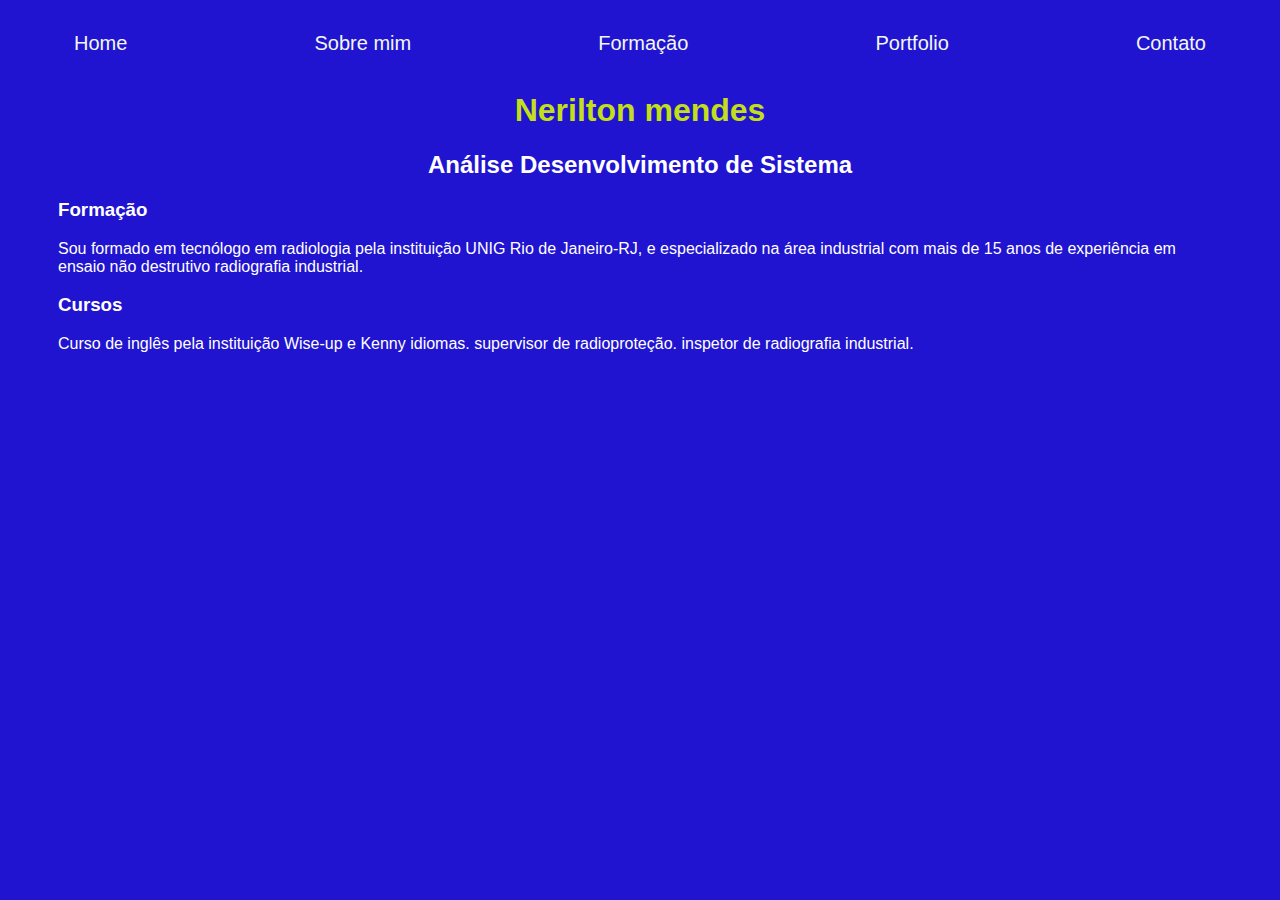
<file: formacao.html>
<!DOCTYPE html>
<html lang="en">

<head>
    <meta charset="UTF-8">
    <meta http-equiv="X-UA-Compatible" content="IE=edge">
    <meta name="viewport" content="width=device-width, initial-scale=1.0">
    <title>Nerilton mendes</title>
    <link rel="stylesheet" href="index.css">
</head>
<!-- Este é o menu de navegação que estará presente em todas as páginas -->
<body>
    <div class="container">
        <nav>
            <ul>
                <li>
                    <a href="index.html">Home</a>
                </li>
                <li>
                    <a href="sobre mim.html">Sobre mim</a>
                </li>
                <li>
                    <a href="formacao.html">Formação</a>
                </li>
                <li>
                    <a href="portfolio.html">Portfolio</a>
                </li>
                <li>
                    <a href="contato.html">Contato</a>
                </li>
            </ul>
        </nav>

        <header>
            <div class="center">
                
            <h1>Nerilton mendes</h1>
            <h2>Análise Desenvolvimento de Sistema</h2>
        </header>

        <main>
            
            <section>
                <h3>Formação</h3>
                <p>
                    Sou formado em tecnólogo em radiologia pela instituição UNIG Rio de Janeiro-RJ, e especializado na área industrial com mais de 15 anos de experiência em ensaio não destrutivo radiografia industrial.

                </p>
            </section>
            <section>
                <h3>Cursos</h3>
                <p>
                    Curso de inglês pela instituição Wise-up e Kenny idiomas.
                    supervisor de radioproteção.
                    inspetor de radiografia industrial.
                </p>
            </section>
        </main>

        
    </div>

</body>

</html>
</file>
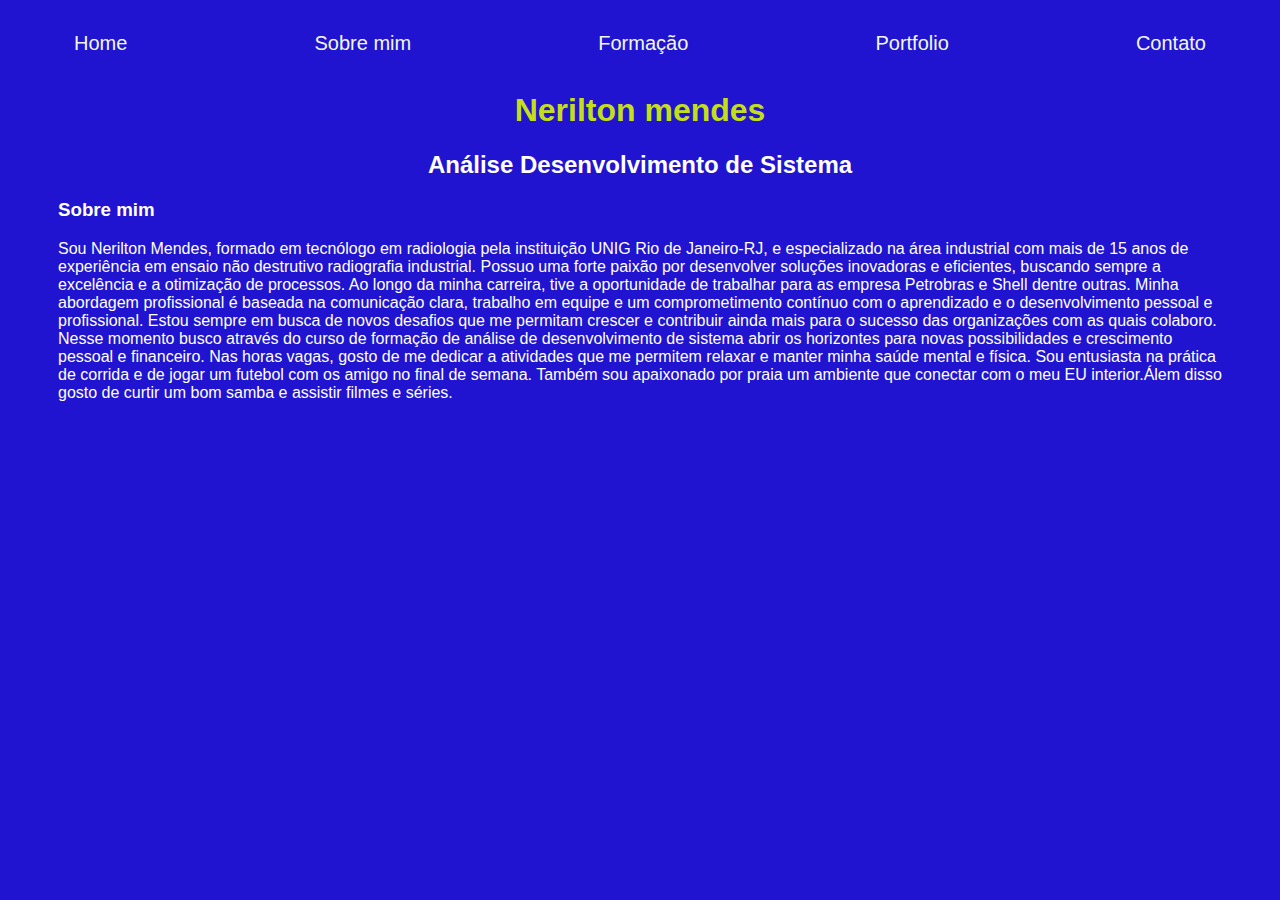
<file: sobre mim.html>
<!DOCTYPE html>
<html lang="en">

<head>
    <meta charset="UTF-8">
    <meta http-equiv="X-UA-Compatible" content="IE=edge">
    <meta name="viewport" content="width=device-width, initial-scale=1.0">
    <title>Nerilton mendes</title>
    <link rel="stylesheet" href="index.css">
</head>
<!-- Este é o menu de navegação que estará presente em todas as páginas -->
<body>
    <div class="container">
        <nav>
            <ul>
                <li>
                    <a href="index.html">Home</a>
                </li>
                <li>
                    <a href="sobre mim.html">Sobre mim</a>
                </li>
                <li>
                    <a href="formacao.html">Formação</a>
                </li>
                <li>
                    <a href="portfolio.html">Portfolio</a>
                </li>
                <li>
                    <a href="contato.html">Contato</a>
                </li>
            </ul>
        </nav>

        <header>
            <div class="center">
                
            <h1>Nerilton mendes</h1>
            <h2>Análise Desenvolvimento de Sistema</h2>
        </header>

        <main>
            <section>
                <h3>Sobre mim</h3>
                Sou Nerilton Mendes, formado em tecnólogo em radiologia pela instituição UNIG Rio de Janeiro-RJ, e especializado na área industrial com mais de 15 anos de experiência em ensaio não destrutivo radiografia industrial. Possuo uma forte paixão por desenvolver soluções inovadoras e eficientes, buscando sempre a excelência e a otimização de processos. Ao longo da minha carreira, tive a oportunidade de trabalhar para as empresa Petrobras e Shell dentre outras.

Minha abordagem profissional é baseada na comunicação clara, trabalho em equipe e um comprometimento contínuo com o aprendizado e o desenvolvimento pessoal e profissional. Estou sempre em busca de novos desafios que me permitam crescer e contribuir ainda mais para o sucesso das organizações com as quais colaboro. Nesse momento busco através do curso de formação de análise de desenvolvimento de sistema abrir os horizontes para novas possibilidades e crescimento pessoal e financeiro.
Nas horas vagas, gosto de me dedicar a atividades que me permitem relaxar e manter minha saúde mental e física. Sou entusiasta na prática de corrida e de jogar um futebol com os amigo no final de semana. Também sou apaixonado por praia um ambiente que conectar com o meu EU interior.Álem disso gosto de curtir um bom samba e assistir filmes e séries. 
                </p>
            </section>
            
        </main>

        
    </div>

</body>

</html>
</file>
<file: index.css>
/* Estilos para o layout do site */
body {
    color: white;
    background-color: rgb(32, 20, 208);
    font-family: Arial, Helvetica, sans-serif;
}

ul {
    display: flex;
    justify-content: space-between;
    list-style-type: none;
    align-items: center;
    padding: 16px;
}

a {
    color: rgb(242, 247, 243);
    text-decoration: none;
}

header img {
    width: 150px;
    height: 150px;
    border-radius: 50%;
    border: 20px solid #d0da11;
}

.center {
    text-align: center;
}

h1 {
    color: #c2df19;
}

footer img {
    width: 100px;
    height: 100px;
}

footer {
    display: flex;
    justify-content: center;
}

footer a {
    margin: 150px;
    text-align: center;
}

footer p {
    margin-top: 2px;
}

.container {
    padding: 0px 50px;
}

nav a {
    font-size: 20px;
}

nav a:hover {
    color: #5BBE42;
}

.contact-form input{
    width: 100%;
    padding: 8px 0;
    margin: 8px 0;
}

.contact-form input[type=text] {
    height: 100px;
}

button {
    color: black;
    background-color: white;
    border: none;
    width: 100px;
    height: 30px;
}
</file>
